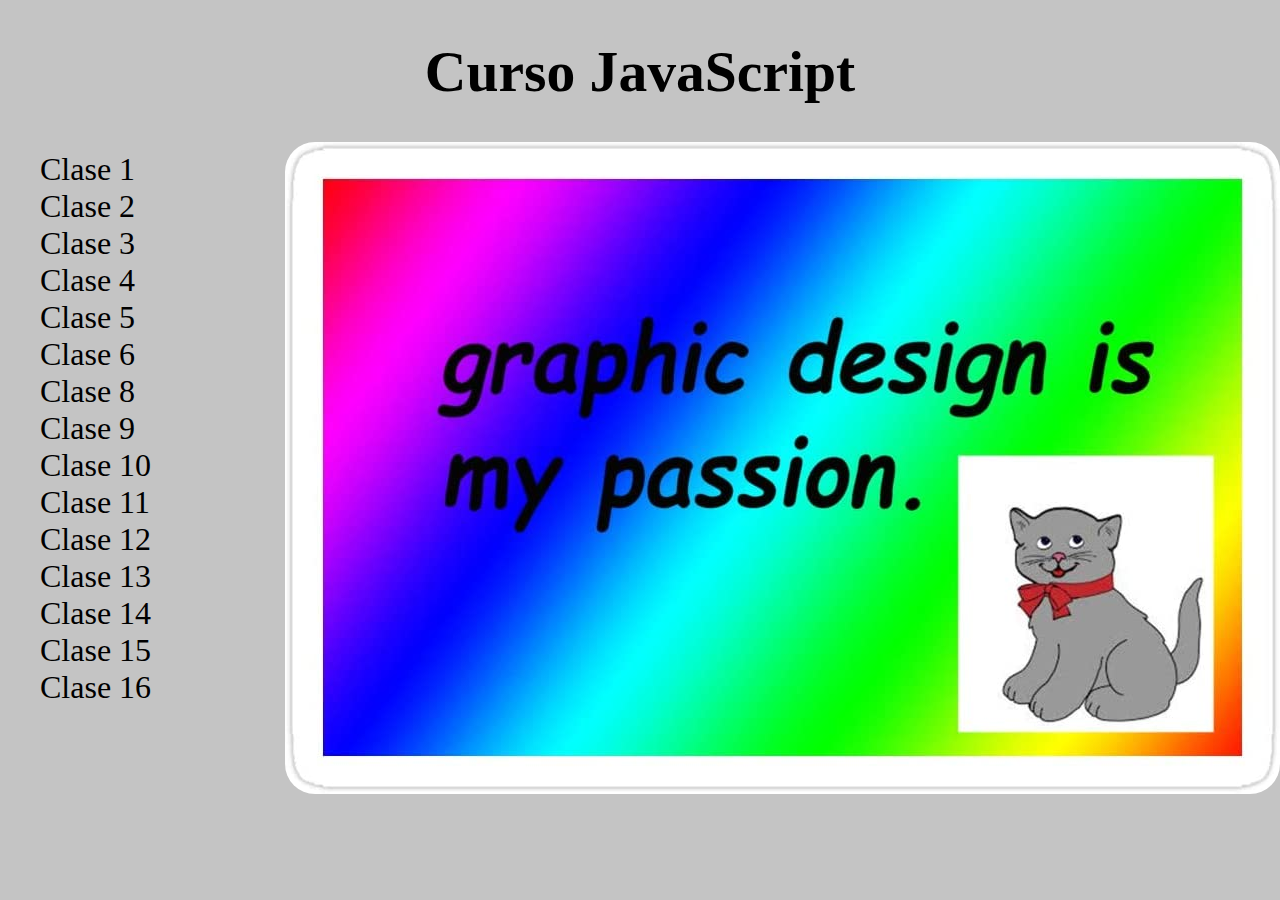
<file: index.html>
<!DOCTYPE html>
<html lang="en">
<head>
    <meta charset="UTF-8">
    <meta http-equiv="X-UA-Compatible" content="IE=edge">
    <meta name="viewport" content="width=device-width, initial-scale=1.0">
    <title>JavaScript</title>
    <link rel="stylesheet" href="./css/style.css">
</head>
<body>
    <header>
        <h1 class="title">Curso JavaScript</h1>
    </header>
    <section class="section__principal">
        <ul>
            <li><a href="./clases/clase-1/index.html">Clase 1</a></li>
            <li><a href="./clases/clase-2/index.html">Clase 2</a></li>
            <li><a href="./clases/clase-3/index.html">Clase 3</a></li>
            <li><a href="./clases/clase-4/index.html">Clase 4</a></li>
            <li><a href="./clases/clase-5/index.html">Clase 5</a></li>
            <li><a href="./clases/clase-6/index.html">Clase 6</a></li>
            <li><a href="./clases/clase-8/index.html">Clase 8</a></li>
            <li><a href="./clases/clase-9/index.html">Clase 9</a></li>
            <li><a href="./clases/clase-10/index.html">Clase 10</a></li>
            <li><a href="./clases/clase-11/index.html">Clase 11</a></li>
            <li><a href="./clases/clase-12/index.html">Clase 12</a></li>
            <li><a href="./clases/clase-13/index.html">Clase 13</a></li>
            <li><a href="./clases/clase-14/index.html">Clase 14</a></li>
            <li><a href="./clases/clase-15/index.html">Clase 15</a></li>
            <li><a href="./clases/clase-16/index.html">Clase 16</a></li>
        </ul>
        <img src="./assets/design.jpg" alt="my passion">
    </section>
</body>
</html>
</file>
<file: css/style.css>
body {
  margin: 0;
  padding: 0;
  background-color: #c4c4c4;
  font-size: 52.5%; }

li {
  list-style: none; }

a {
  text-decoration: none;
  font-size: clamp(1.6rem, 5vw, 2rem); }

.title {
  text-align: center;
  font-size: clamp(2rem, 8vw, 3.6rem); }

.title__h3 {
  margin-top: 250px;
  font-size: clamp(1.8rem, 6vw, 3rem); }

.section__principal {
  display: flex;
  flex-direction: row; }
  .section__principal ul {
    flex-basis: 100%; }
    .section__principal ul a {
      color: #000;
      position: relative; }
      .section__principal ul a::after {
        content: '';
        position: absolute;
        bottom: 0;
        left: 0;
        background: radial-gradient(circle farthest-corner at 35% 90%, #fec564, transparent 50%), radial-gradient(circle farthest-corner at 0 140%, #fec564, transparent 50%), radial-gradient(ellipse farthest-corner at 0 -25%, #5258cf, transparent 50%), radial-gradient(ellipse farthest-corner at 20% -50%, #5258cf, transparent 50%), radial-gradient(ellipse farthest-corner at 100% 0, #893dc2, transparent 50%), radial-gradient(ellipse farthest-corner at 60% -20%, #893dc2, transparent 50%), radial-gradient(ellipse farthest-corner at 100% 100%, #d9317a, transparent), linear-gradient(#6559ca, #bc318f 30%, #e33f5f 50%, #f77638 70%, #fec66d 100%);
        border-radius: 10px;
        height: 2px;
        width: 100%;
        transform: scaleX(0);
        transition: transform 250ms ease-out;
        transform-origin: right; }
      .section__principal ul a:hover::after {
        transform: scaleX(1);
        transform-origin: left; }
  .section__principal img {
    object-fit: cover;
    border-radius: 30px; }
  @media (max-width: 1200px) {
    .section__principal {
      display: flex;
      flex-direction: column-reverse; } }

.button {
  position: absolute;
  left: 48%;
  right: 50%;
  border: solid 2px #000;
  background-color: #fff;
  border-radius: 10px;
  padding: .4em;
  cursor: pointer;
  padding-right: 1rem;
  transition: transform 200ms ease-out;
  z-index: 1000; }
  .button:hover {
    color: #fff;
    border: solid 2px #fff;
    background-color: rgba(34, 34, 34, 0.548);
    transform: translate(3px, -3px); }
  .button::after {
    content: '\f0a5';
    font-family: "Font Awesome 5 free";
    font-weight: 900;
    font-size: 14px;
    vertical-align: center;
    margin-left: 3px; }

.boton__principal {
  position: absolute;
  top: 30px;
  left: 40px;
  padding: .6em;
  border-radius: 5px;
  outline: none;
  border: none;
  cursor: pointer;
  background-color: #1d3557;
  color: #fff; }
  .boton__principal::before {
    content: '\f060';
    font-family: "Font Awesome 5 free";
    color: #000;
    font-weight: 900;
    margin-right: 3px;
    font-size: 14px;
    color: #fff; }
  .boton__principal:hover {
    background-color: #e63946; }

.c4__container {
  display: flex;
  justify-content: center;
  align-items: center;
  height: 100vh;
  width: 100vw; }

.c4__calculadora {
  padding: 20px 10px;
  max-width: 525px;
  background: #fff;
  display: flex;
  flex-direction: column;
  border-radius: 50px;
  z-index: 5;
  position: relative; }

.c4__calculadora .c4__input,
.c4__calculadora button {
  background: #000;
  color: #fff;
  margin: .6rem auto;
  padding: .5em;
  width: 250px;
  border-radius: 5px;
  transition: 250ms ease-in-out; }

.c4__calculadora .c4__input:focus {
  background: rgba(61, 61, 61, 0.411); }

.c4__calculadora button {
  cursor: pointer; }
  .c4__calculadora button:hover {
    background-color: rgba(61, 61, 61, 0.411); }

.c4__btns {
  display: flex;
  justify-content: center;
  align-items: center;
  flex-wrap: wrap; }

.c4__title {
  color: #000;
  text-align: center;
  margin-bottom: 50px;
  font-size: 30px;
  letter-spacing: .2em; }

.c4__refresh {
  color: #000;
  cursor: pointer;
  font-size: 30px;
  position: absolute;
  top: 60%;
  right: 10px;
  transition: color 250ms ease-in-out; }
  .c4__refresh:hover {
    color: rgba(61, 61, 61, 0.411); }

.c4__result {
  margin: .6rem auto;
  padding: .5em;
  width: 250px;
  border-radius: 5px;
  background: #219ebc;
  outline: none;
  border: none; }

.c4__input::placeholder, .c4__result::placeholder {
  color: #fff; }

.c5__body {
  background-image: url(../assets/stock.jpg);
  background-repeat: no-repeat;
  background-size: cover;
  min-height: 100vh;
  min-width: 100vw;
  display: flex;
  justify-content: center;
  align-items: center; }

.c5__title {
  font-size: clamp(2rem, 8vw, 3rem);
  color: #fff; }

.c5__container {
  padding: 50px;
  background-color: rgba(0, 0, 0, 0.7);
  border: 3px solid #fff;
  border-radius: 50px;
  position: relative; }

.c5__numbers {
  display: flex;
  flex-direction: row;
  justify-content: space-evenly; }
  .c5__numbers div {
    display: flex;
    align-items: center;
    justify-content: center;
    padding: 15px;
    border-radius: 100px;
    background: white;
    border: 1px solid #fff;
    height: 20px;
    width: 20px;
    cursor: pointer; }
    .c5__numbers div:hover {
      background: silver; }
  .c5__numbers p {
    font-size: 22px;
    color: #000; }

.overlay {
  position: fixed;
  top: 0;
  left: 0;
  width: 100vw;
  height: 100vh;
  background: rgba(0, 0, 0, 0.7);
  z-index: 1;
  display: none; }

.content {
  position: absolute;
  top: 50%;
  left: 50%;
  transform: translate(-50%, -50%) scale(0);
  background: #fff;
  width: 450px;
  height: 220px;
  z-index: 2;
  text-align: center;
  padding: 20px;
  border-radius: 10px;
  box-sizing: border-box; }

.close-btn {
  position: absolute;
  right: 20px;
  top: 20px;
  width: 30px;
  background: #222;
  color: #fff;
  font-size: 25px;
  font-weight: 600;
  line-height: 30px;
  text-align: center;
  border-radius: 50%;
  cursor: pointer; }

button {
  cursor: pointer; }

.popup.active .overlay {
  display: block; }

.popup.active .content {
  transition: all 300ms ease-in-out;
  transform: translate(-50%, -50%) scale(1); }

.c5__inputs {
  display: flex;
  flex-direction: column;
  align-items: center;
  justify-content: space-evenly;
  height: 100%; }
  .c5__inputs input {
    border: none;
    border-bottom: 2px solid #000;
    outline: none; }
    .c5__inputs input::placeholder {
      color: #fff; }

.c8__container {
  position: absolute;
  top: 50%;
  left: 50%;
  transform: translate(-50%, -50%); }

.c8__title {
  text-align: center;
  font-family: 'Gill Sans', 'Gill Sans MT', Calibri, 'Trebuchet MS', sans-serif;
  font-size: 1.8rem;
  text-decoration: underline; }

.c8__formulario {
  background-color: #919191;
  width: 325px;
  height: 400px;
  border-radius: 15px;
  display: flex;
  flex-direction: column;
  align-items: center;
  justify-content: space-evenly; }

.c8__nombre, .c8__edad, .c8__submit, .c8__select, .c8__readonly {
  width: 90%;
  outline: none;
  padding-block: 0.5em;
  border-radius: 30px;
  border: none;
  padding-left: 10px; }

.c8__submit {
  cursor: pointer;
  border: none;
  background: rgba(119, 118, 118, 0.815);
  color: #fff;
  font-weight: bold;
  border: 3px solid #fff;
  transition: transform 100ms ease; }
  .c8__submit:active {
    background-color: rgba(56, 56, 56, 0.815);
    transform: scale(1.03); }

.c9__body {
  display: flex;
  align-items: center;
  justify-content: space-around;
  flex-direction: column;
  min-height: 600px;
  margin-top: 50px; }

.c9__buscador {
  width: auto;
  height: 50px;
  background: #fff;
  margin-block: 50px;
  cursor: pointer;
  border-radius: 100vw;
  display: flex;
  justify-content: center;
  align-items: center;
  padding: .5rem; }
  .c9__buscador .c9__input {
    width: 325px;
    outline: none;
    border: none;
    border-bottom: 3px solid #000;
    font-size: 1.4rem;
    margin-inline: 1em; }

.c9__container {
  display: flex;
  flex-direction: row;
  flex-wrap: wrap;
  justify-content: space-around; }

.c9__card {
  background: #fafafa;
  height: 250px;
  width: 250px;
  margin: 15px;
  cursor: pointer;
  border: 2px solid #000;
  border-radius: 15px;
  transition: all 250ms ease-out; }
  .c9__card:hover {
    transform: scale(1.05);
    box-shadow: 0 0 4px 4px #636363; }
  .c9__card h1 {
    font-size: 2rem;
    text-align: center; }
  .c9__card p {
    font-size: 1.6rem;
    text-align: center; }
  .c9__card img {
    width: auto;
    height: 100px;
    padding: 5px;
    margin: 0 auto;
    border-radius: 100%;
    display: block;
    text-align: center; }

.c9__lupa {
  color: #000;
  font-size: 1.7rem;
  margin: 0.3em; }
</file>
